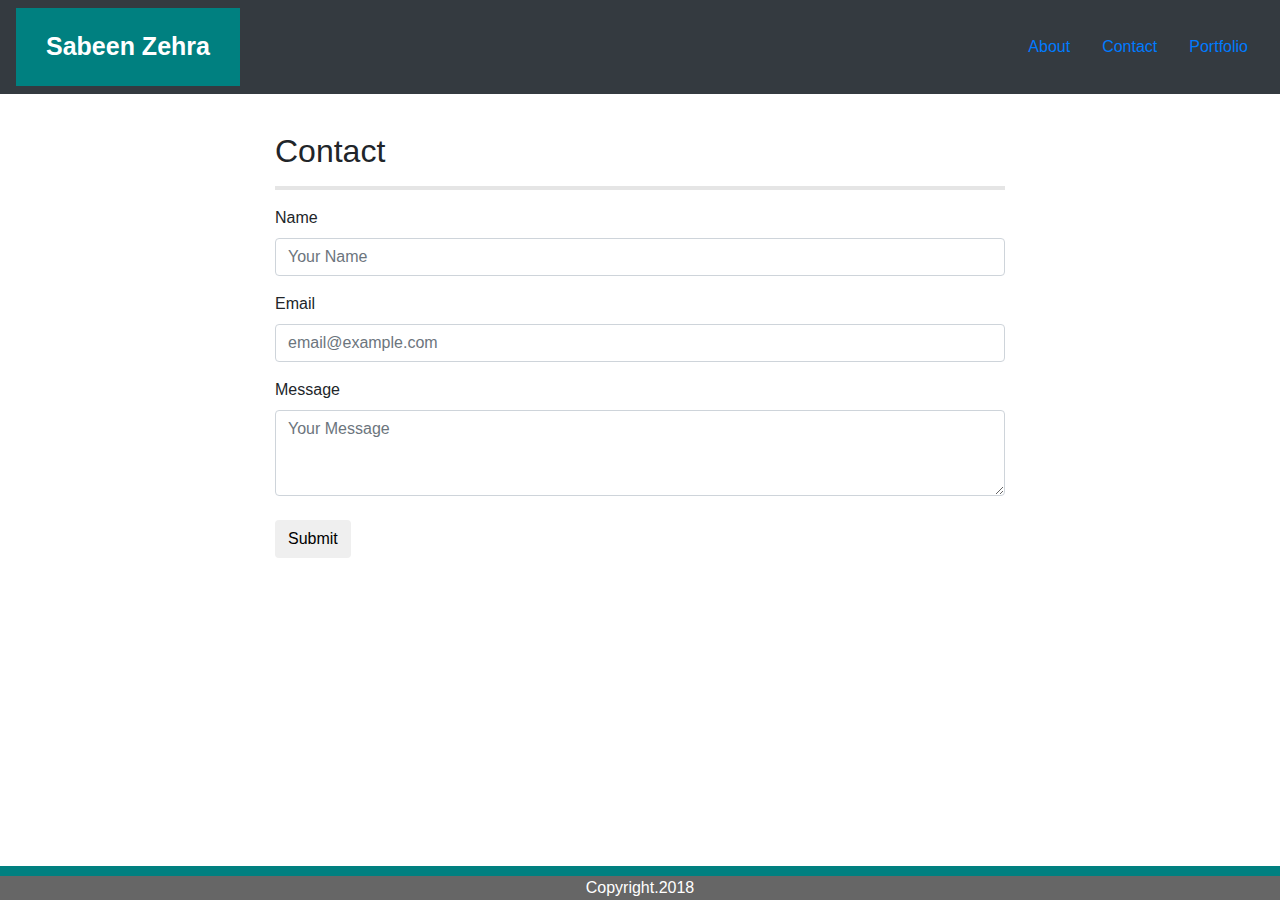
<file: contact.html>
<!DOCTYPE html>
<html lang="en-us">

<head>
  <meta charset="UTF-8">
  <meta name="viewport" content="width=device-width, initial-scale=1, shrink-to-fit=no">
  <title>Contact</title>
  <link rel="stylesheet" href="https://maxcdn.bootstrapcdn.com/bootstrap/4.0.0/css/bootstrap.min.css">
  <link rel="stylesheet" href="style.css">
</head>

<body>
    <nav class="navbar navbar-dark bg-dark">
        <a class="navbar-brand" href="#">Sabeen Zehra</a>
            <ul class="nav justify-content-end">
                <li class="nav-item active">
                    <a class="nav-link" href="index.html">About</a>
                </li>
                <li class="nav-item">
                    <a class="nav-link" href="Contact.html">Contact</a>
                </li>
                <li class="nav-item">
                    <a class="nav-link" href="Portfolio.html">Portfolio</a>
                </li>
            </ul>
           
    </nav>

    <div class="container">
        <div class="row">
            <div class="col-md-2">
            </div>
            <div class="col-md-8">
                <section id= "Contact">
                    <h2>Contact</h2>
                    <hr>
                </section>        
            </div>
            <div class="col-md-2">
            </div>
        </div>
        <div class="row">
            <div class="col-md-2">
            </div>

        <div class="col-md-8">
            <form>
                <div class="form-group">
                    <label for="exampleInputName2">Name</label>
                    <input type="text" class="form-control" id="exampleInputName2" placeholder="Your Name">
                </div>
                <div class="form-group">
                    <label for="exampleInputEmail2">Email</label>
                    <input type="email" class="form-control" id="exampleInputEmail2" placeholder="email@example.com">
                </div>
                <div class="form-group">
                    <label for="form-control">Message</label>
                    <textarea class="form-control" id="exampleFormControlTextarea1" rows="3" placeholder="Your Message"></textarea><br>
                    <button type="submit" class="btn btn-default">Submit</button>
                </div>
            </form>
                                        
        </div>
        <div class="col-md-2">
        </div>
        </div>
    </div>
<!--/.Footer-->
<div class="footer">
    Copyright.2018
</div>
   

                                  
</body>
</html>
</file>
<file: style.css>
p{
    text-align: justify;
}
hr{
    border-width: 4px;
    color: #666666;
}
body{
    background-image:url("C:/Users/sabee/OneDrive/Desktop/funky-lines.png");
}
.container{
    background-color: #ffffff;
    margin-top: 3%;
}

#About{
    color: teal;
}
header{
    background-color: #ffffff;
    border-bottom: #cccccc;


}
.navbar-brand{
    font-weight: bold;
    background-color: teal;
    padding: 20px 30px;
    font-size: 25px;
}
    
.navbar{
    background-color:#666666;
}

img{
    text-align: center;
}
.footer {
    position: fixed;
    border-top: 10px solid teal;
    width: 100%;
    background-color: #666666;
    color: white;
    text-align: center;
    bottom: 0;
}

}
#contact{
    color: teal;
}

textarea{
    height: 10%;

}
nav-item a {
    text-decoration: none;
}
</file>
